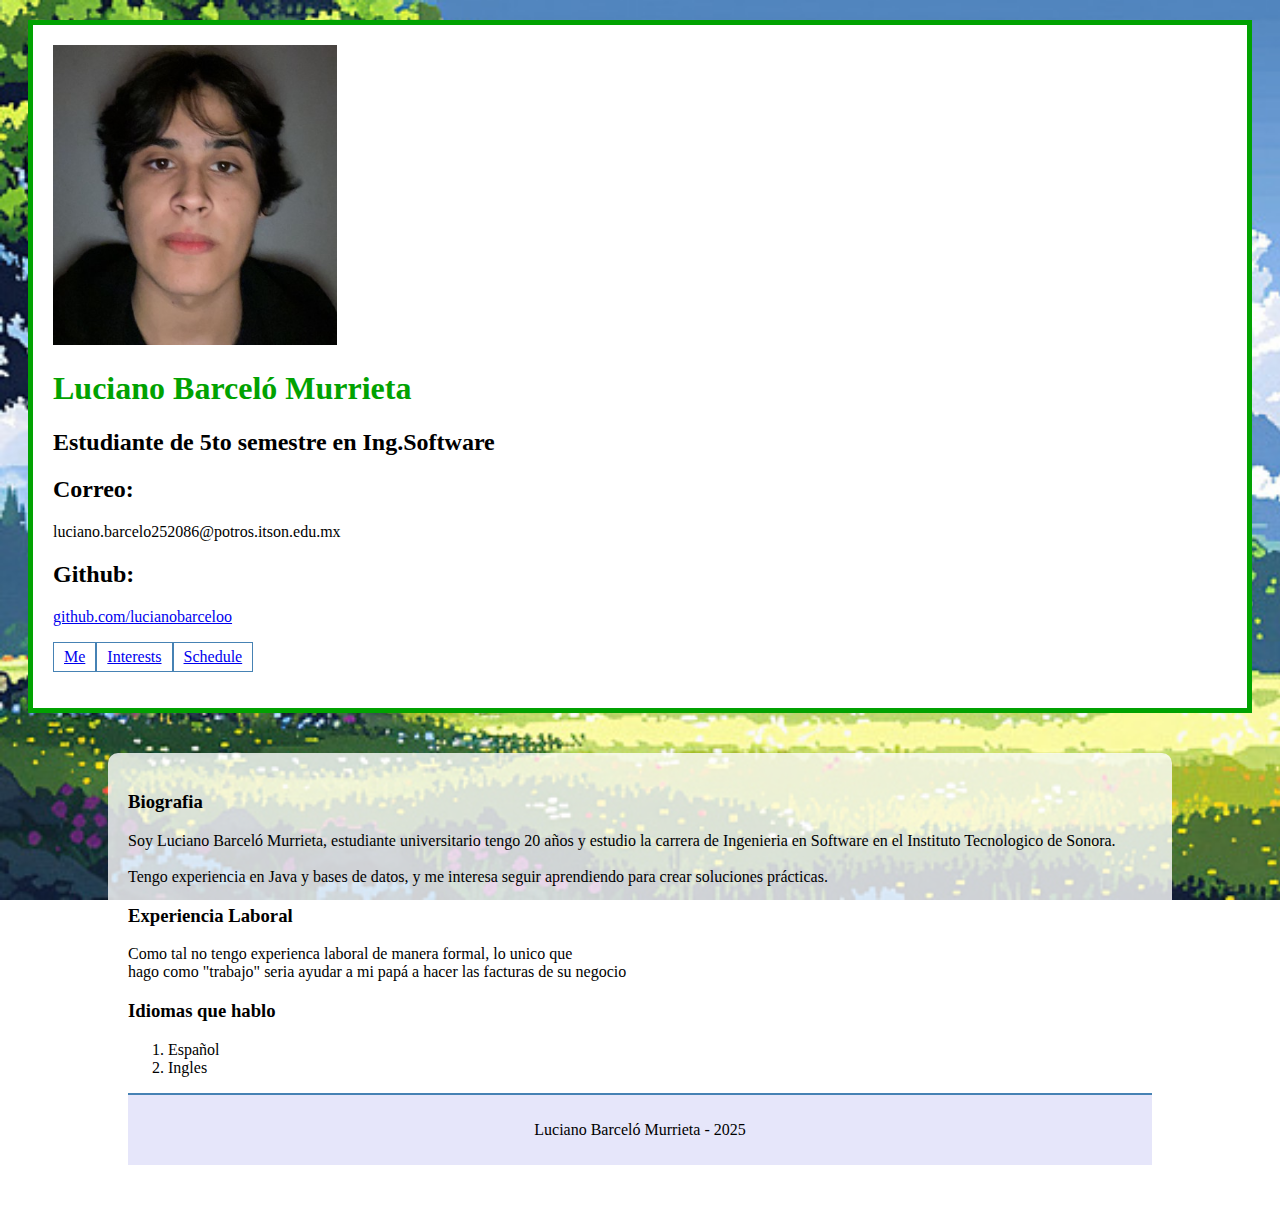
<file: index.html>
<!DOCTYPE html>
<html>

<head>
    <title>Mi curriculum</title>
    <meta charset="UTF-8">
    <style>
        body {
            background-image: url('imgs/fondo.jpg');
            background-attachment: fixed;
            /* Para q la imagen se quede fija aunq scrolleen*/
            background-size: cover;
            /* para la imagen cubra completamente el fondo*/
            font-family: cursive;
        }

        header {
            background: white;
            border: 5px solid rgb(1, 162, 1);
            margin: 20px;   
            padding: 20px;
        }

        h1 {
            color: rgb(1, 162, 1);
        }

        .links{
            list-style: none;
            padding: 0;
            display: flex;
        }

        .hiper{
            border: 1px solid #4682b4;
            padding: 5px 10px;
            background: white;
        }

        main {
            margin: 40px auto;
            width: 80vw;
            background: #ffffffcc;/*Para q este transparente*/
            border-radius: 10px;
            padding: 20px;
            position: relative;
        }

        footer {
            text-align: center;
            padding: 10px;
            background: #e6e6fa;
            border-top: 2px solid #4682b4;
        }
    </style>
</head>

<body>
    <header>
        <img src="imgs/yo.jpg" height="300px" alt="fotoPersonal">
        <h1>Luciano Barceló Murrieta</h1>
        <h2>Estudiante de 5to semestre en Ing.Software</h2>
        <h2>Correo: </h2><a>luciano.barcelo252086@potros.itson.edu.mx</a>
        <h2>Github: </h2><a href="https://github.com/lucianobarceloo">github.com/lucianobarceloo</a>
        <nav>
            <ul class="links">
                <li class="hiper"><a href="index.html">Me</a></li>
                <li class="hiper"><a href="interests.html">Interests</a></li>
                <li class="hiper"><a href="schedule.html">Schedule</a></li>
            </ul>
        </nav>
    </header>
    <main>
        <section>
            <h3>Biografia</h3>
            <p>Soy Luciano Barceló Murrieta, estudiante universitario tengo 20 años y estudio la carrera de
                Ingenieria en Software en el Instituto Tecnologico de Sonora. </br>
                </br>
                Tengo experiencia en Java y bases de datos, y me interesa seguir aprendiendo para crear soluciones
                prácticas.</p>
        </section>
        <section>
            <h3>Experiencia Laboral</h3>
            <p>Como tal no tengo experienca laboral de manera formal, lo unico que</br>
                hago como "trabajo" seria ayudar a mi papá a hacer las facturas de su negocio</p>
        </section>
        <section>
            <h3>Idiomas que hablo</h3>
            <ol>
                <li>Español</li>
                <li>Ingles</li>
            </ol>
        </section>
        <footer>
            <p>Luciano Barceló Murrieta - 2025</p>
        </footer>
    </main>
</body>

</html>
</file>
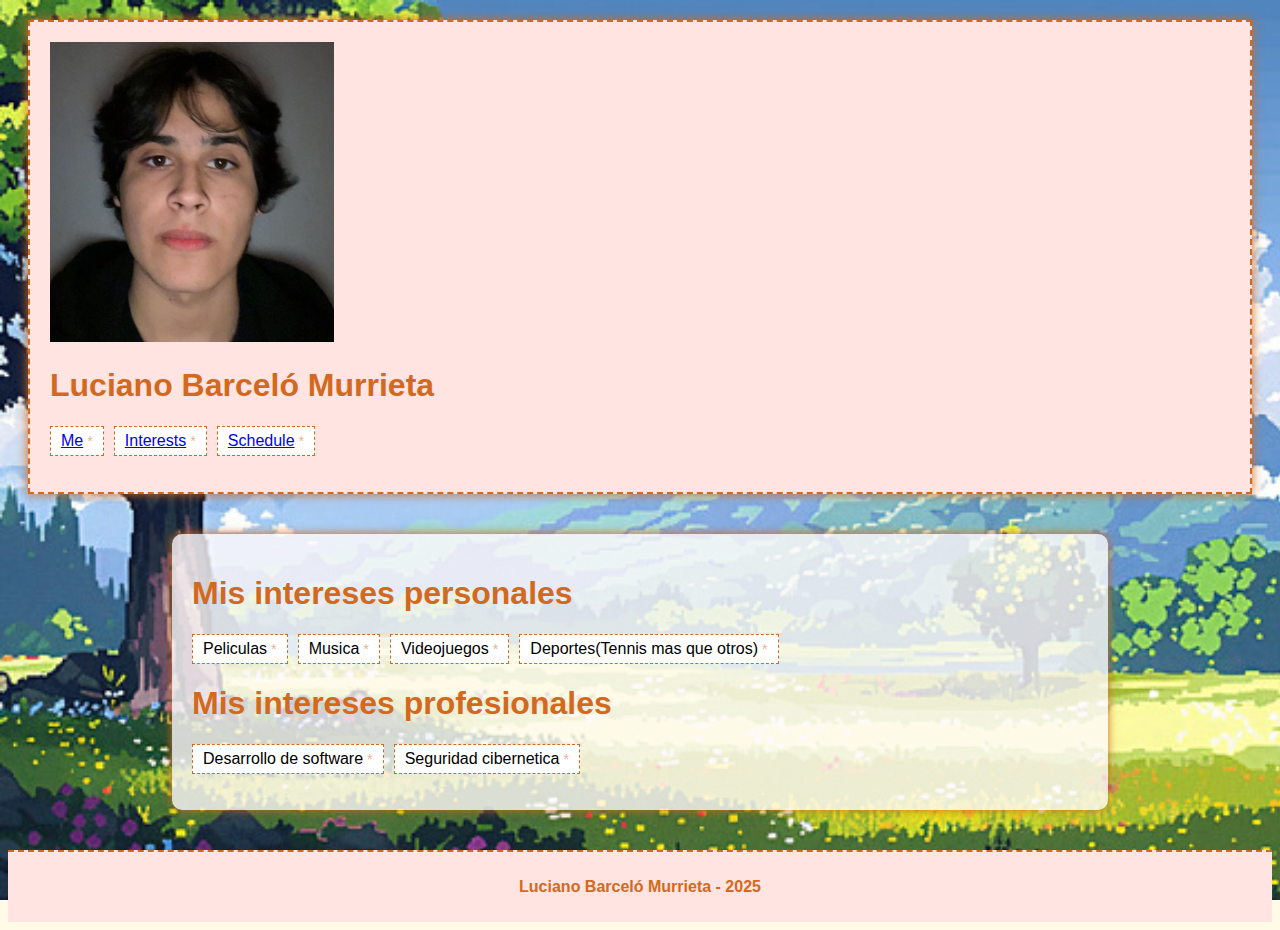
<file: interests.html>
<!DOCTYPE html>
<html>

<head>
    <meta charset="UTF-8">
    <title>Mis intereses</title>
    <link rel="stylesheet" type="text/css" href="estilos2.css">
</head>

<body>
    <header>
        <img src="imgs/yo.jpg" height="300px" alt="fotoPersonal">
        <h1>Luciano Barceló Murrieta</h1>
        <nav>
            <ul class="links">
                <li class="hiperV"><a href="index.html">Me</a></li>
                <li class="hiperV"><a href="interests.html">Interests</a></li>
                <li class="hiperV"><a href="schedule.html">Schedule</a></li>
            </ul>
        </nav>
    </header>
    <main>
        <section>
            <h1>Mis intereses personales</h1>
            <ul class="links">
                <li class="hiperV">Peliculas</li>
                <li class="hiperV">Musica</li>
                <li class="hiperV">Videojuegos</li>
                <li class="hiperV">Deportes(Tennis mas que otros)</li>
            </ul>
        </section>
        <section>
            <h1>Mis intereses profesionales</h1>
            <ul class="links">
                <li class="hiperV">Desarrollo de software</li>
                <li class="hiperV">Seguridad cibernetica</li>
            </ul>
        </section>
    </main>
    <footer>
        <p>Luciano Barceló Murrieta - 2025</p>
    </footer>
</body>

</html>
</file>
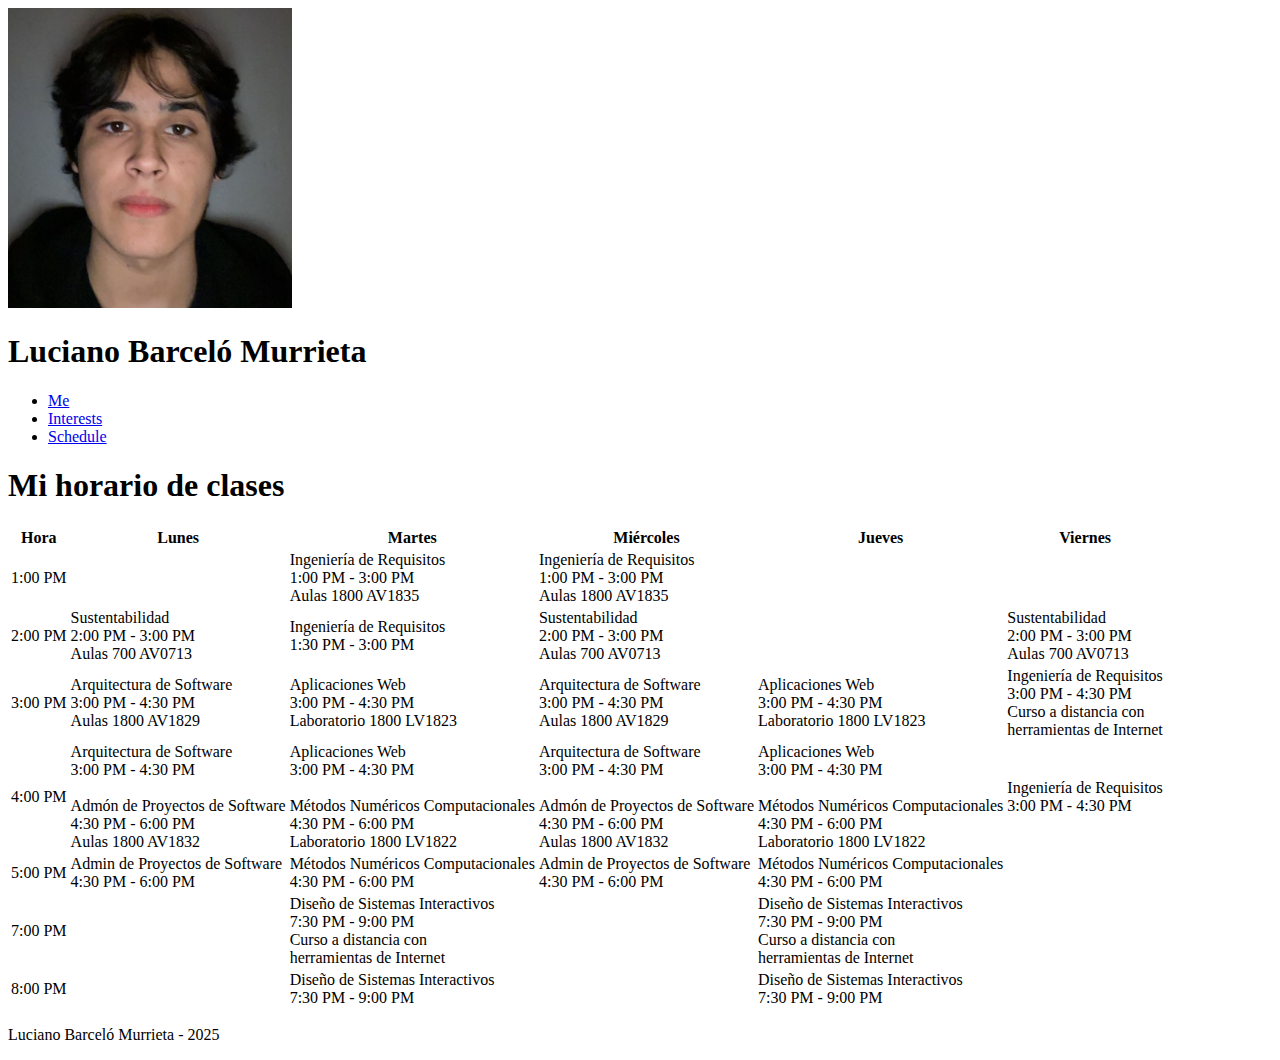
<file: schedule.html>
<!DOCTYPE html>
<html>

<head>
	<meta charset="UTF-8">
	<title>Mi horario</title>
</head>

<body>
	<header>
		<img src="imgs/yo.jpg" height="300px" alt="fotoPersonal">
		<h1>Luciano Barceló Murrieta</h1>
		<nav>
			<ul>
				<li><a href="index.html">Me</a></li>
				<li><a href="interests.html">Interests</a></li>
				<li><a href="schedule.html">Schedule</a></li>
			</ul>
		</nav>
	</header>
	<main>
        <h1>Mi horario de clases</h1>
		  <table>
    <tr>
      <th>Hora</th>
      <th>Lunes</th>
      <th>Martes</th>
      <th>Miércoles</th>
      <th>Jueves</th>
      <th>Viernes</th>
    </tr>
    <tr>
      <td class="hora">1:00 PM</td>
      <td></td>
      <td>Ingeniería de Requisitos<br>1:00 PM - 3:00 PM<br>Aulas 1800 AV1835</td>
      <td>Ingeniería de Requisitos<br>1:00 PM - 3:00 PM<br>Aulas 1800 AV1835</td>
      <td></td>
      <td></td>
    </tr>
    <tr>
      <td class="hora">2:00 PM</td>
      <td>Sustentabilidad<br>2:00 PM - 3:00 PM<br>Aulas 700 AV0713</td>
      <td>Ingeniería de Requisitos<br>1:30 PM - 3:00 PM</td>
      <td>Sustentabilidad<br>2:00 PM - 3:00 PM<br>Aulas 700 AV0713</td>
      <td></td>
      <td>Sustentabilidad<br>2:00 PM - 3:00 PM<br>Aulas 700 AV0713</td>
    </tr>
    <tr>
      <td class="hora">3:00 PM</td>
      <td>Arquitectura de Software<br>3:00 PM - 4:30 PM<br>Aulas 1800 AV1829</td>
      <td>Aplicaciones Web<br>3:00 PM - 4:30 PM<br>Laboratorio 1800 LV1823</td>
      <td>Arquitectura de Software<br>3:00 PM - 4:30 PM<br>Aulas 1800 AV1829</td>
      <td>Aplicaciones Web<br>3:00 PM - 4:30 PM<br>Laboratorio 1800 LV1823</td>
      <td>Ingeniería de Requisitos<br>3:00 PM - 4:30 PM<br>Curso a distancia con<br>herramientas de Internet</td>
    </tr>
    <tr>
      <td class="hora">4:00 PM</td>
      <td>Arquitectura de Software<br>3:00 PM - 4:30 PM<br><br>Admón de Proyectos de Software<br>4:30 PM - 6:00 PM<br>Aulas 1800 AV1832</td>
      <td>Aplicaciones Web<br>3:00 PM - 4:30 PM<br><br>Métodos Numéricos Computacionales<br>4:30 PM - 6:00 PM<br>Laboratorio 1800 LV1822</td>
      <td>Arquitectura de Software<br>3:00 PM - 4:30 PM<br><br>Admón de Proyectos de Software<br>4:30 PM - 6:00 PM<br>Aulas 1800 AV1832</td>
      <td>Aplicaciones Web<br>3:00 PM - 4:30 PM<br><br>Métodos Numéricos Computacionales<br>4:30 PM - 6:00 PM<br>Laboratorio 1800 LV1822</td>
      <td>Ingeniería de Requisitos<br>3:00 PM - 4:30 PM</td>
    </tr>
    <tr>
      <td class="hora">5:00 PM</td>
      <td>Admin de Proyectos de Software<br>4:30 PM - 6:00 PM</td>
      <td>Métodos Numéricos Computacionales<br>4:30 PM - 6:00 PM</td>
      <td>Admin de Proyectos de Software<br>4:30 PM - 6:00 PM</td>
      <td>Métodos Numéricos Computacionales<br>4:30 PM - 6:00 PM</td>
      <td></td>
    </tr>
    <tr>
      <td class="hora">7:00 PM</td>
      <td></td>
      <td>Diseño de Sistemas Interactivos<br>7:30 PM - 9:00 PM<br>Curso a distancia con<br>herramientas de Internet</td>
      <td></td>
      <td>Diseño de Sistemas Interactivos<br>7:30 PM - 9:00 PM<br>Curso a distancia con<br>herramientas de Internet</td>
      <td></td>
    </tr>
    <tr>
      <td class="hora">8:00 PM</td>
      <td></td>
      <td>Diseño de Sistemas Interactivos<br>7:30 PM - 9:00 PM</td>
      <td></td>
      <td>Diseño de Sistemas Interactivos<br>7:30 PM - 9:00 PM</td>
      <td></td>
    </tr>
  </table>
	</main>
	<footer>
		<p>Luciano Barceló Murrieta - 2025</p>
	</footer>
</body>

</html>
</file>
<file: estilos2.css>
:root {
    --main-color-fondo: #fffbe6;
    --main-color: #d2691e;
    --header-color-fondo: #ffe4e1;
    --border-color: #d2691e;
    --footer-color-fondo: #ffe4e1;
    --box-shadow: 0 0 10px #d2691e;
}
body {
    background-image: url('imgs/fondo.jpg');
    background-attachment: fixed;
    background-size: cover;
    font-family: Verdana, sans-serif;
    background-color: var(--main-color-fondo);
}
header {
    background: var(--header-color-fondo);
    border: 2px dashed var(--border-color);
    margin: 20px;
    padding: 20px;
    box-shadow: var(--box-shadow);
    display: block;
}
h1 {
    color: var(--main-color);
}
.links {
    list-style: none;
    padding: 0;
    display: flex;
    gap: 10px;
}
.hiperV {
    border: 1px dashed var(--border-color);
    padding: 5px 10px;
    background: white;
    transition: background 0.5s;/*Para q se vea smooth el hover*/
    float: left;
    position: relative;
}
.hiperV:hover {
    background: var(--footer-color-fondo);
}
.hiperV::after {
    content: " *";
    color: var(--main-color);
    font-size: 0.9em;
    opacity: 0.5;
}
main {
    margin: 40px auto;
    width: 70vw;
    background: #fffafacc;
    border-radius: 10px;
    padding: 20px;
    position: relative;
    box-shadow: var(--box-shadow);
    display: block;
}
footer {
    text-align: center;
    padding: 10px;
    background: var(--footer-color-fondo);
    border-top: 2px dashed var(--border-color);
    display: block;
}
p::first-line {
    font-weight: bold;
    color: var(--main-color);
}
</file>
